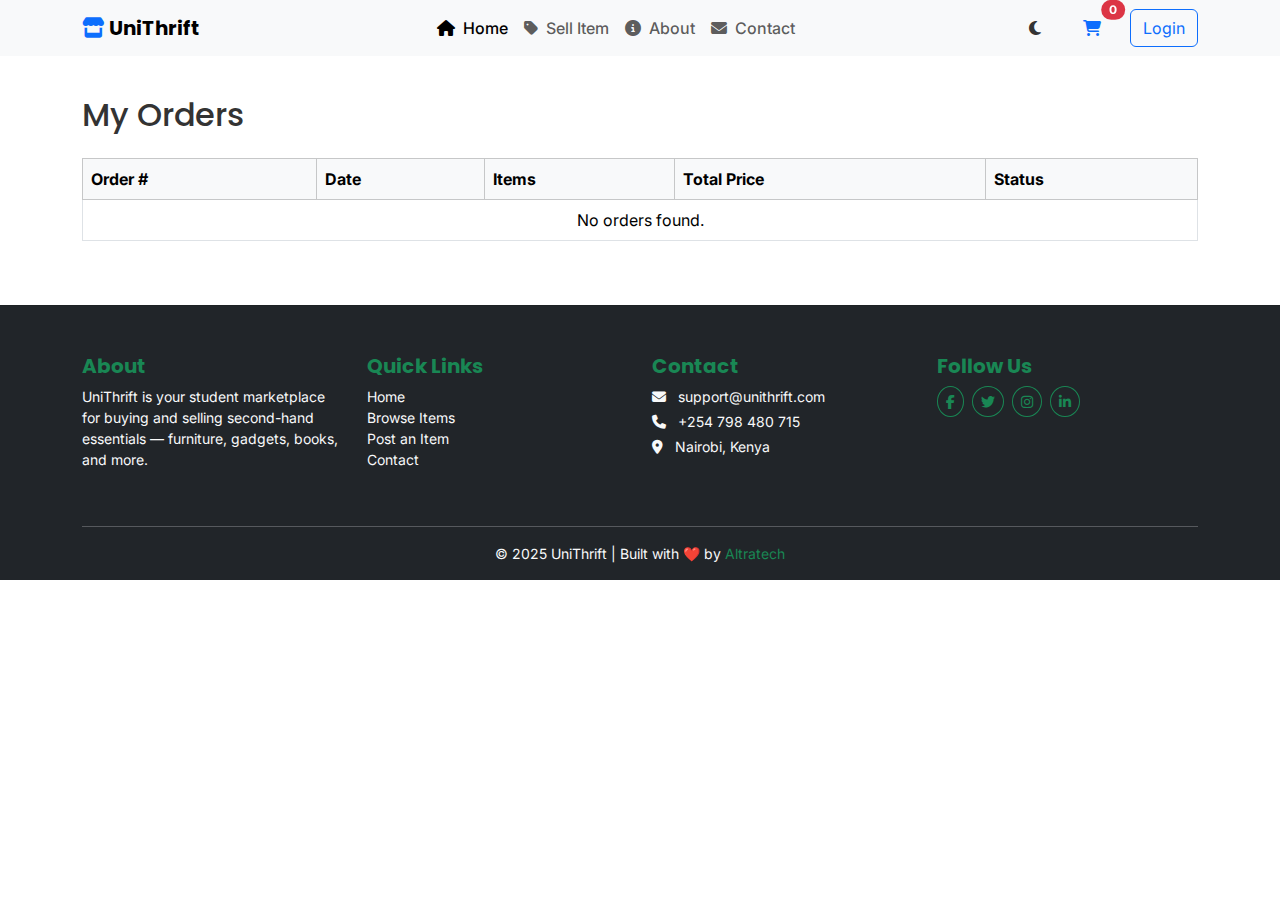
<file: orders.html>
<!DOCTYPE html>
<html lang="en" data-bs-theme="light">
<head>
    <meta charset="UTF-8">
    <meta name="viewport" content="width=device-width, initial-scale=1.0">
    <title>My Orders | UniThrift</title>
    <!-- Bootstrap 5 CSS -->
    <link href="https://cdn.jsdelivr.net/npm/bootstrap@5.3.0/dist/css/bootstrap.min.css" rel="stylesheet">
    <!-- Google Fonts -->
    <link href="https://fonts.googleapis.com/css2?family=Poppins:wght@400;500;600;700&family=Inter:wght@400;500;600&display=swap" rel="stylesheet">
    <!-- Font Awesome -->
    <link rel="stylesheet" href="https://cdnjs.cloudflare.com/ajax/libs/font-awesome/6.4.0/css/all.min.css">
    <!-- Custom CSS -->
    <link rel="stylesheet" href="css/styles.css">
</head>
<body>
    <!-- Navbar (reuse from index.html) -->
     <nav class="navbar navbar-expand-lg navbar-light bg-light fixed-top">
        <div class="container">
            <a class="navbar-brand fw-bold" href="index.html">
                <i class="fas fa-store text-primary"></i> UniThrift
            </a>
            <button class="navbar-toggler" type="button" data-bs-toggle="collapse" data-bs-target="#navbarNav">
                <span class="navbar-toggler-icon"></span>
            </button>
            <div class="collapse navbar-collapse" id="navbarNav">
                <ul class="navbar-nav mx-auto">
                    <li class="nav-item">
                        <a class="nav-link active fw-medium" href="index.html">
                            <i class="fas fa-home me-1"></i> Home
                        </a>
                    </li>
                    <li class="nav-item">
                        <a class="nav-link fw-medium" href="post-item.html">
                            <i class="fas fa-tag me-1"></i> Sell Item
                        </a>
                    </li>
                    <li class="nav-item">
                        <a class="nav-link fw-medium" href="about.html">
                            <i class="fas fa-info-circle me-1"></i> About
                        </a>
                    </li>
                    <li class="nav-item">
                        <a class="nav-link fw-medium" href="contact.html">
                            <i class="fas fa-envelope me-1"></i> Contact
                        </a>
                    </li>
                </ul>
                <div class="d-flex align-items-center gap-3">
                    <button class="btn btn-link" id="darkModeToggle">
                        <i class="fas fa-moon"></i>
                    </button>
                    <a href="cart.html" class="btn btn-link position-relative">
                        <i class="fas fa-shopping-cart"></i>
                        <span class="position-absolute top-0 start-100 translate-middle badge rounded-pill bg-danger" id="cartCount">0</span>
                    </a>
                    <a href="login.html" class="btn btn-outline-primary">Login</a>
                </div>
            </div>
        </div>
    </nav>
    <!-- Orders Section -->
    <main class="flex-grow-1">
    <section class="container py-5 mt-5">
        <h2 class="mb-4">My Orders</h2>
        <div class="table-responsive">
            <table class="table table-bordered align-middle">
                <thead class="table-light">
                    <tr>
                        <th scope="col">Order #</th>
                        <th scope="col">Date</th>
                        <th scope="col">Items</th>
                        <th scope="col">Total Price</th>
                        <th scope="col">Status</th>
                    </tr>
                </thead>
                <tbody id="ordersTableBody">
  <!-- Orders will be inserted here dynamically -->
        </tbody>

            </table>
        </div>
    </section>
</main>
     <!-- FOOTER -->
<footer class="bg-dark text-light pt-5 pb-3">
  <div class="container">
    <div class="row text-center text-md-start">
      <!-- About -->
      <div class="col-12 col-md-6 col-lg-3 mb-4">
        <h5 class="text-success fw-bold">About</h5>
        <p class="small">
          UniThrift is your student marketplace for buying and selling second-hand essentials — furniture, gadgets, books, and more.
        </p>
      </div>

      <!-- Quick Links -->
      <div class="col-6 col-md-6 col-lg-3 mb-4">
        <h5 class="text-success fw-bold">Quick Links</h5>
        <ul class="list-unstyled small">
          <li><a href="index.html" class="text-decoration-none text-light">Home</a></li>
          <li><a href="index.html" class="text-decoration-none text-light">Browse Items</a></li>
          <li><a href="post-item.html" class="text-decoration-none text-light">Post an Item</a></li>
          <li><a href="contact.html" class="text-decoration-none text-light">Contact</a></li>
        </ul>
      </div>

      <!-- Contact -->
      <div class="col-6 col-md-6 col-lg-3 mb-4">
        <h5 class="text-success fw-bold">Contact</h5>
        <p class="small mb-1"><i class="fas fa-envelope me-2"></i> support@unithrift.com</p>
        <p class="small mb-1"><i class="fas fa-phone me-2"></i> +254 798 480 715</p>
        <p class="small"><i class="fas fa-map-marker-alt me-2"></i> Nairobi, Kenya</p>
      </div>

      <!-- Follow Us -->
      <div class="col-12 col-md-6 col-lg-3 mb-4">
        <h5 class="text-success fw-bold">Follow Us</h5>
        <div class="d-flex justify-content-center justify-content-md-start gap-2">
          <a href="#" class="btn btn-outline-success btn-sm rounded-circle"><i class="fab fa-facebook-f"></i></a>
          <a href="#" class="btn btn-outline-success btn-sm rounded-circle"><i class="fab fa-twitter"></i></a>
          <a href="#" class="btn btn-outline-success btn-sm rounded-circle"><i class="fab fa-instagram"></i></a>
          <a href="#" class="btn btn-outline-success btn-sm rounded-circle"><i class="fab fa-linkedin-in"></i></a>
        </div>
      </div>
    </div>

    <hr class="border-light">

    <div class="text-center small">
      © 2025 UniThrift | Built with ❤️ by <a href="#" class="text-success text-decoration-none">Altratech</a>
    </div>
  </div>
</footer>


    <!-- Scripts -->
    <script src="https://cdn.jsdelivr.net/npm/bootstrap@5.3.0/dist/js/bootstrap.bundle.min.js"></script>
    <script src="js/theme-toggle.js"></script>
    <script>
document.addEventListener('DOMContentLoaded', function () {
    const ordersTableBody = document.getElementById('ordersTableBody');
    const orders = JSON.parse(localStorage.getItem('orders')) || [];

    if (orders.length === 0) {
        ordersTableBody.innerHTML = `<tr><td colspan="5" class="text-center">No orders found.</td></tr>`;
        return;
    }

    ordersTableBody.innerHTML = orders.map(order => `
        <tr>
            <td>${order.orderId}</td>
            <td>${order.date}</td>
            <td>${order.items}</td>
            <td>Ksh ${order.totalPrice.toLocaleString()}</td>
            <td>
                <span class="badge ${order.status === 'Delivered' ? 'bg-success' : 'bg-warning text-dark'}">
                    ${order.status}
                </span>
            </td>
        </tr>
    `).join('');
});
</script>
</body>
</html>
</file>
<file: css/styles.css>
:root {
    --primary-color: #4CAF50;
    --secondary-color: #2196F3;
    --accent-color: #FF4081;
    --text-color: #333;
    --bg-color: #fff;
    --card-shadow: 0 4px 6px rgba(0, 0, 0, 0.1);
}

[data-bs-theme="dark"] {
    --text-color: #fff;
    --bg-color: #212529;
    --card-shadow: 0 4px 6px rgba(0, 0, 0, 0.3);
}

body {
    font-family: 'Inter', 'Poppins', sans-serif;
    color: var(--text-color);
    background-color: var(--bg-color);
    transition: background-color 0.3s ease;
}

h1, h2, h3, h4, h5, h6 {
    font-family: 'Poppins', sans-serif;
}

.navbar-brand {
    font-family: 'Poppins', sans-serif;
}

.hero {
    min-height: 80vh;
    display: flex;
    align-items: center;
}

.search-bar .form-control {
    border-radius: 25px 0 0 25px;
    padding: 0.75rem 1.5rem;
    box-shadow: var(--card-shadow);
    border: none;
}

.search-bar .btn {
    border-radius: 0 25px 25px 0;
    padding: 0.75rem 1.5rem;
}

.card {
    transition: transform 0.2s ease-in-out, box-shadow 0.2s ease-in-out;
    border: none;
    box-shadow: var(--card-shadow);
    margin-bottom: 1.5rem;
}

.card:hover {
    transform: translateY(-5px);
    box-shadow: 0 8px 15px rgba(0, 0, 0, 0.1);
}

.product-card-img {
    width: 100%;
    height: 200px;
    object-fit: cover;
    border-radius: 8px 8px 0 0;
}

.product-swiper {
    width: 100%;
    height: 200px;
    overflow: hidden;
}

.product-swiper .swiper-slide {
    display: flex;
    justify-content: center;
    align-items: center;
    width: 100%;
    height: 100%;
}

.swiper-button-prev,
.swiper-button-next {
    color: #fff;
    background: rgba(0, 0, 0, 0.5);
    border-radius: 50%;
    width: 40px;
    height: 40px;
    display: flex;
    align-items: center;
    justify-content: center;
    transition: background 0.3s;
    z-index: 10;
}

[data-bs-theme="dark"] .swiper-button-prev,
[data-bs-theme="dark"] .swiper-button-next {
    background: rgba(255, 255, 255, 0.3);
}

.swiper-button-prev:hover,
.swiper-button-next:hover {
    background: rgba(0, 0, 0, 0.8);
}

[data-bs-theme="dark"] .swiper-button-prev:hover,
[data-bs-theme="dark"] .swiper-button-next:hover {
    background: rgba(255, 255, 255, 0.5);
}

.product-card-buttons {
    display: flex;
    flex-direction: row;
    justify-content: space-between;
    gap: 8px;
    flex-wrap: wrap;
}

.product-card-buttons .btn {
    flex: 1;
    font-size: 0.85rem;
    min-width: 80px;
}

@media (max-width: 576px) {
    .product-card-buttons {
        flex-direction: column;
        gap: 10px;
    }
    .product-card-buttons .btn {
        width: 100%;
        font-size: 0.9rem;
    }
}

#darkModeToggle {
    color: var(--text-color);
    transition: color 0.3s ease;
}

.btn-primary {
    background-color: var(--primary-color);
    border-color: var(--primary-color);
}

.btn-primary:hover {
    background-color: #45a049;
    border-color: #45a049;
}

.badge {
    transition: all 0.3s ease;
}

footer {
    background-color: var(--bg-color);
    border-top: 1px solid rgba(0,0,0,0.1);
}

.featured-products .card-title {
    font-size: 1.1rem;
    font-weight: 600;
}

.price {
    color: var(--primary-color);
    font-weight: bold;
    font-size: 1.2rem;
}

.contact-section {
    background-color: #f9fafb;
    border-radius: 1rem;
    box-shadow: 0 0 20px rgba(0,0,0,0.05);
}

.form-label {
    font-weight: 600;
}

.contact-icon {
    color: #3b82f6;
}

.lottie-box {
    display: flex;
    justify-content: center;
    align-items: center;
    height: 100%;
}

@media (max-width: 768px) {
    .lottie-box {
        margin-top: 2rem;
    }
}

.glass-card {
    background: rgba(255, 255, 255, 0.75);
    border-radius: 20px;
    backdrop-filter: blur(10px);
    transition: transform 0.3s ease, box-shadow 0.3s ease;
}

.glass-card:hover {
    transform: translateY(-5px);
    box-shadow: 0 10px 20px rgba(0,0,0,0.15);
}

.text-gradient {
    background: linear-gradient(90deg, #007bff, #6610f2);
    -webkit-background-clip: text;
    -webkit-text-fill-color: transparent;
}

.fade-in {
    opacity: 0;
    transform: translateY(20px);
    transition: opacity 0.6s ease-out, transform 0.6s ease-out;
}

.fade-in.show {
    opacity: 1;
    transform: translateY(0);
}

@keyframes fadeInUp {
    to {
        opacity: 1;
        transform: translateY(0);
    }
}

.stats .counter {
    opacity: 0;
    transform: translateY(30px);
    transition: opacity 0.6s ease-out, transform 0.6s ease-out;
}

.stats .counter.animated {
    opacity: 1;
    transform: translateY(0);
}

.testimonial-card {
    transition: transform 0.3s ease, box-shadow 0.3s ease;
}

.testimonial-card:hover {
    transform: translateY(-8px);
    box-shadow: 0 12px 24px rgba(0,0,0,0.1);
}

.why-choose-us-card {
    transition: transform 0.3s ease, box-shadow 0.3s ease;
    background-color: #fff;
}

.why-choose-us-card:hover {
    transform: translateY(-6px);
    box-shadow: 0 12px 24px rgba(0,0,0,0.08);
}

.faq-accordion .accordion-button {
    font-weight: 500;
    color: #333;
}

.faq-accordion .accordion-button:not(.collapsed) {
    background-color: #e9f5ff;
    color: #0d6efd;
}

.faq-accordion .accordion-body {
    font-size: 15px;
    color: #555;
}

.unithrift-benefits-card {
    background: rgba(255, 255, 255, 0.9);
    border-radius: 1rem;
    box-shadow: 0 12px 24px rgba(0,0,0,0.06);
    backdrop-filter: blur(8px);
    transition: transform 0.3s ease, box-shadow 0.3s ease;
}

.unithrift-benefits-card:hover {
    transform: translateY(-5px);
    box-shadow: 0 16px 32px rgba(0,0,0,0.12);
}

.post-item-section {
    background: #f9f9f9;
}

.post-item-card {
    background: #fff;
    border-radius: 1.25rem;
    box-shadow: 0 8px 24px rgba(0,0,0,0.06);
    transition: transform 0.3s ease, box-shadow 0.3s ease;
}

.post-item-card:hover {
    transform: translateY(-5px);
    box-shadow: 0 12px 30px rgba(0,0,0,0.1);
}

#postItemForm input,
#postItemForm textarea,
#postItemForm select {
    border-radius: 0.5rem;
}

.item {
    border: 1px solid #ddd;
    padding: 15px;
    margin: 10px 0;
    border-radius: 5px;
}

.form-select {
    margin-bottom: 20px;
}

#featuredProducts .card {
    margin-bottom: 1rem;
}

.category-badge {
    font-size: 0.9rem;
    padding: 0.5rem 1rem;
}

.category-badge.furniture {
    background-color: #6f4e37;
}

.category-badge.electronics {
    background-color: #007bff;
}

.category-badge.books {
    background-color: #28a745;
}

.category-badge.clothing {
    background-color: #dc3545;
}

.category-badge.kitchenware {
    background-color: #ffc107;
}

.category-badge.art {
    background-color: #6f42c1;
}

.category-badge.sports {
    background-color: #fd7e14;
}

.lottie-container {
            display: flex;
            justify-content: center;
            margin-bottom: 1rem;
        }
        .lottie-container dotlottie-player {
            width: 300px;
            height: 300px;
        }
        @media (max-width: 768px) {
            .lottie-container dotlottie-player {
                width: 200px;
                height: 200px;
            }
        }

/* AOS-specific adjustments */
[data-aos="fade-up"],
[data-aos="zoom-in"] {
    transition: opacity 0.5s ease, transform 0.5s ease;
}
</file>
